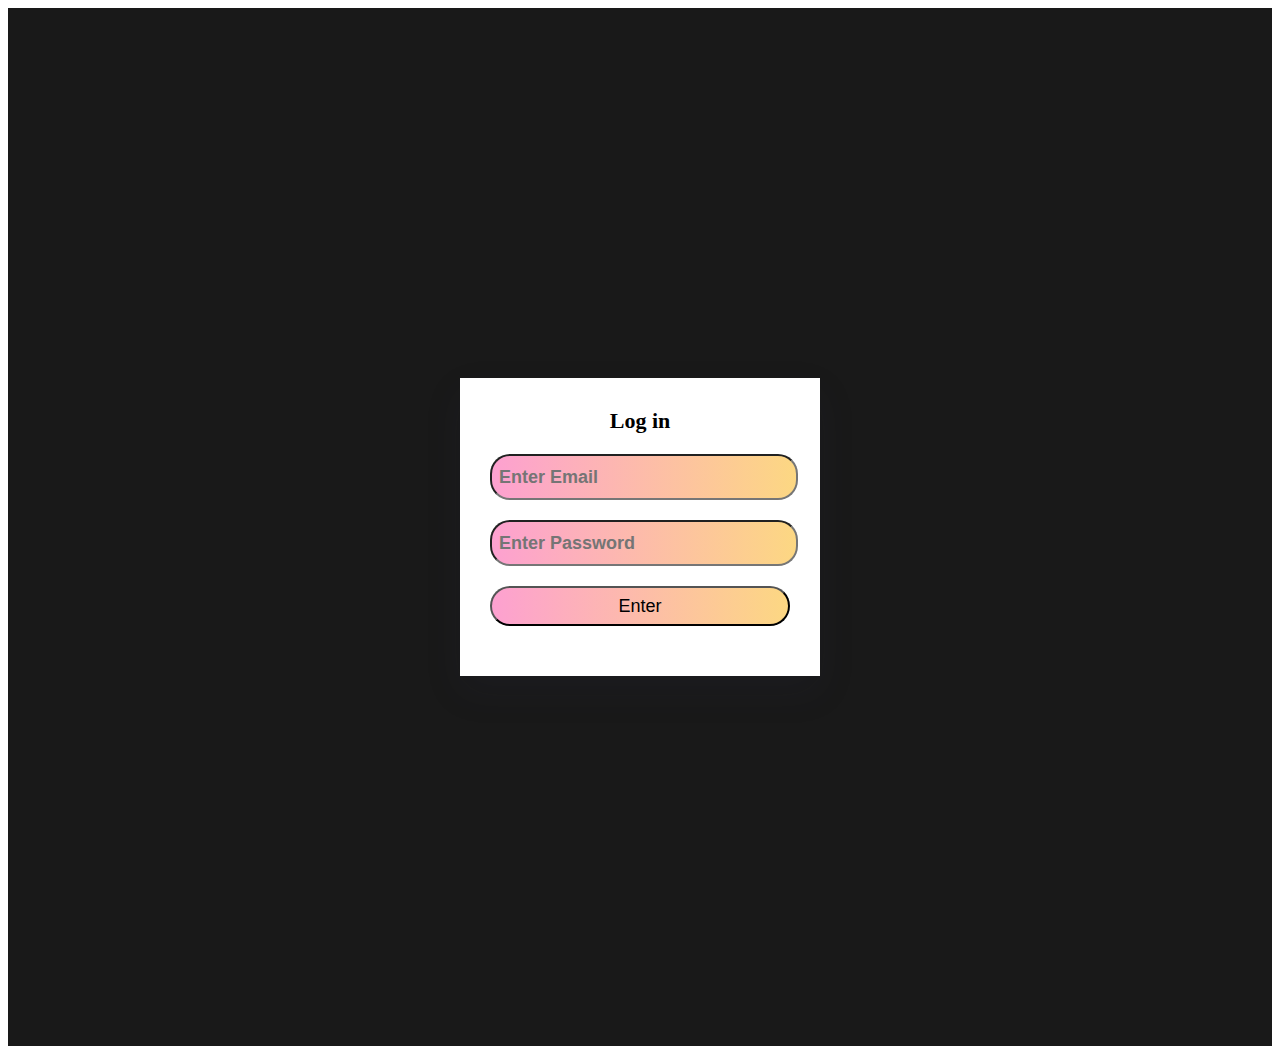
<file: login.html>
<!DOCTYPE html>
<html>
<head>
	<link rel="stylesheet" href="css/login.css">
	<title>Login Form Design</title>
</head>
<body>
	<!-- start of content-->
  <div class="background">
	<div class="loginbox">
		<h1>Log in</h1>
		<form>
			<input type="text" name="" placeholder=" Enter Email">
			<input type="password" name="" placeholder=" Enter Password">
			<a href="home_loggedin.html"> <input type="button" value="Enter"> </a>
			
		</form>
	</div>
  </div>
 	<!-- end of content -->
</body>
</html>
</file>
<file: css/login.css>
body {
    background-image: images/fondnoir.jpeg
}
.background {
    padding: 100px;
    color: #fff;
    font: 18px Georgia;
    background: rgba(0, 0, 0, 0.9);
    border: none;
}
.loginbox {
  width: 300px;
  background: white;
  padding: 30px;
  margin: 270px auto;
  box-shadow: 0 15px 35px rgba(50,50,93,.1);
}
h1{
  margin: 0;
  padding: 0 0 20px;
  text-align: center;
  font-size: 22px;
  color: black;
}
.loginbox p{
  margin: 0;
  padding: 0; 
}
.loginbox input{
  width: 100%;
  margin-bottom: 20px;
}
.loginbox input[type="text"], input[type="password"]
{
 background: rgb(251,67,162);
  background: linear-gradient(to right, rgba(251,67,162,0.5), rgba(250,176,7,0.5));
  border-radius: 20px;
  outline: none;
  height: 40px;
  font-weight: bold;
  color: white;
  font-size: 18px;
  opacity: 100%;
}
.loginbox input[type="button"]
{
  background: rgb(251,67,162);
  background: linear-gradient(to right, rgba(251,67,162,0.5), rgba(250,176,7,0.5));;
  outline: none;
  height: 40px;
  font-size: 18px;
  border-radius: 20px;
  color: black;
}
.loginbox input[type="button"]:hover
{
  cursor: pointer;
  background: #ffc107;
  color: #000;
}
</file>
